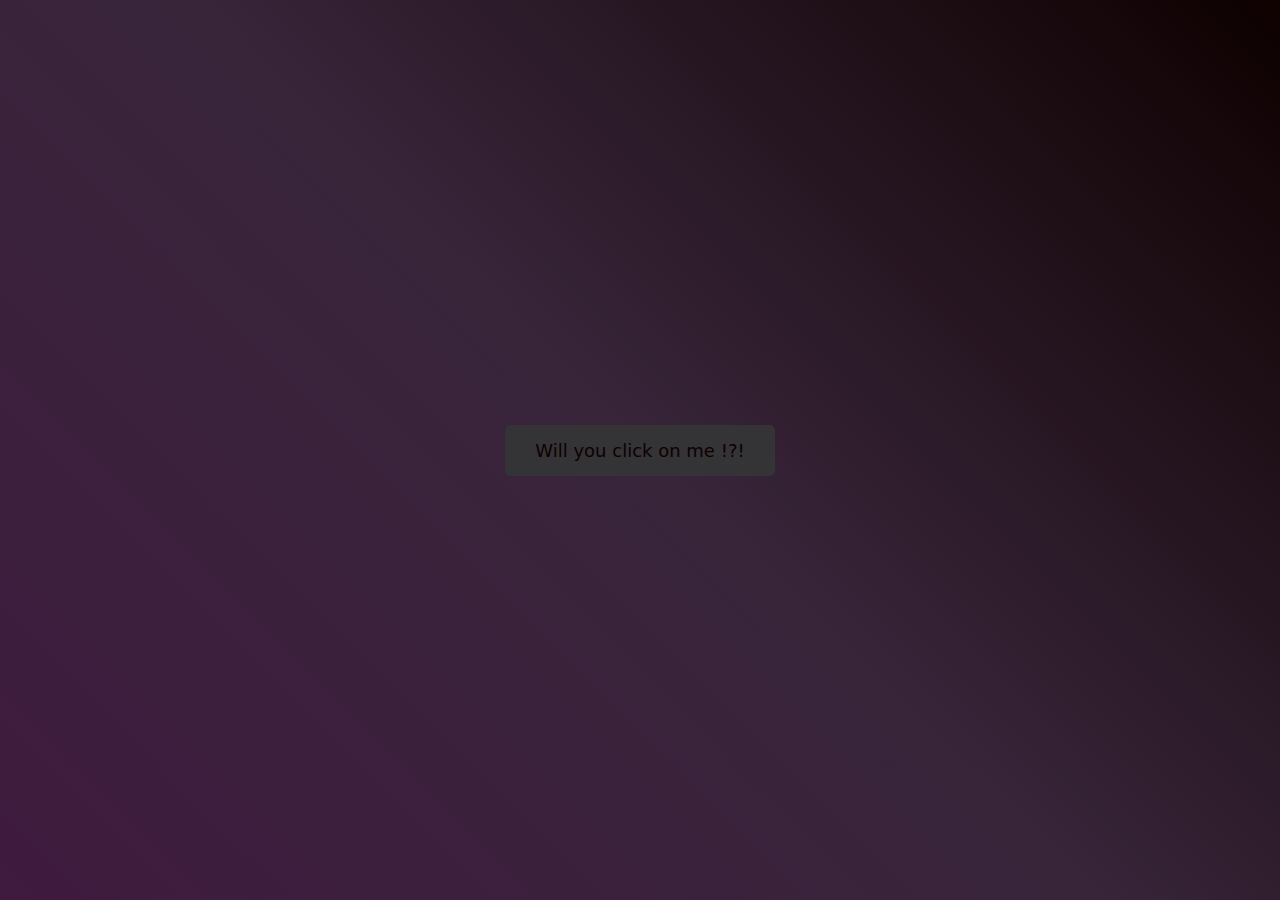
<file: index.html>
<!DOCTYPE html>
<html lang="en">
<head>
    <meta charset="UTF-8">
    <meta name="viewport" content="width=device-width, initial-scale=1.0">
    <link rel="stylesheet" href="style.css">
    <title>Will you click on me !?!</title>
</head>
<body class="combined-bg">
    <div class="container">
        <a href="message.html" class="open-message">Will you click on me !?!</a>
    </div>
</body>
</html>
</file>
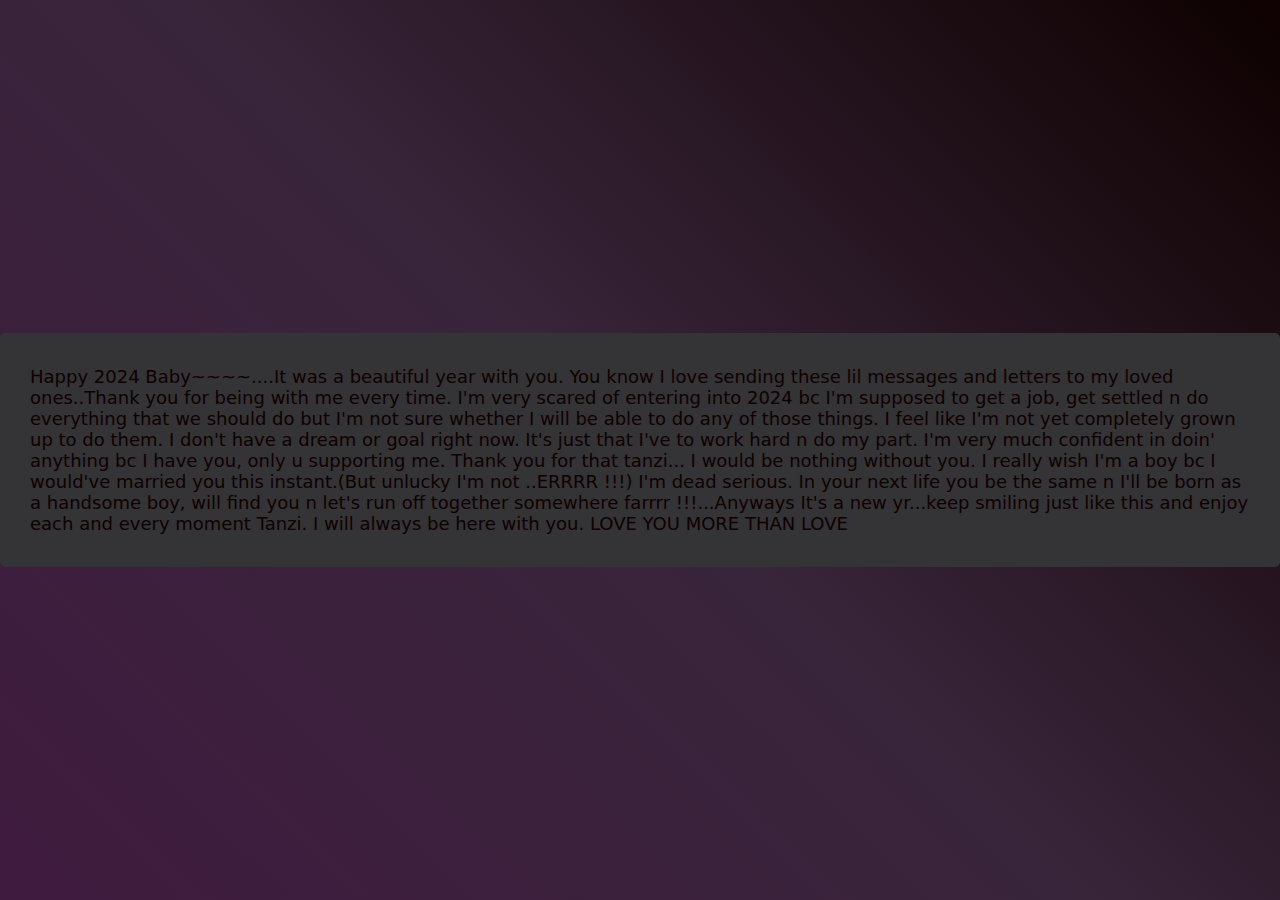
<file: message.html>
<!DOCTYPE html>
<html lang="en">
<head>
    <meta charset="UTF-8">
    <meta name="viewport" content="width=device-width, initial-scale=1.0">
    <link rel="stylesheet" href="style.css">
    <title>Message</title>
</head>
<body class="combined-bg">
    <div class="open-message">
        <p>Happy 2024 Baby~~~~....It was a beautiful year with you. You know I love sending these lil messages and letters to my loved ones..Thank you for being with me every time. I'm very scared of entering into 2024 bc I'm supposed to get a job, get settled n do everything that we should do but I'm not sure whether I will be able to do any of those things. I feel like I'm not yet completely grown up to do them. I don't have a dream or goal right now. It's just that I've to work hard n do my part. I'm very much confident in doin' anything bc I have you, only u supporting me. Thank you for that tanzi... I would be nothing without you. I really wish I'm a boy bc I would've married you this instant.(But unlucky I'm not ..ERRRR !!!) I'm dead serious. In your next life you be the same n I'll be born as a handsome boy, will find you n let's run off together somewhere farrrr !!!...Anyways It's a new yr...keep smiling just like this and enjoy each and every moment Tanzi. I will always be here with you. LOVE YOU MORE THAN LOVE</p>
    </div>
</body>
</html>
</file>
<file: style.css>
body {
    margin: 0;
    padding: 0;
    font-family:system-ui, -apple-system, BlinkMacSystemFont, 'Segoe UI', Roboto, Oxygen, Ubuntu, Cantarell, 'Open Sans', 'Helvetica Neue', sans-serif;
}

.combined-bg {
    background-size: cover;
    background: linear-gradient(45deg, #3f1b3f, #38253a, #0e0100), url('https://i.pinimg.com/564x/a2/78/b2/a278b2ced33e1866aae4b861c7690b88.jpg') center center fixed;
    height: 100vh;
    display: flex;
    align-items: center;
    justify-content: center;
}

.container {
    text-align: center;
}

.open-message {
    display: inline-block;
    padding: 15px 30px;
    font-size: 18px;
    text-decoration: none;
    color: #0e0101;
    background-color: #343335;
    border-radius: 5px;
    transition: background-color 0.3s;
}

.open-message:hover {
    background-color: #555555;
}

.message-box {
    background-color: rgba(82, 80, 80, 0.8);
    padding: 20px;
    border-radius: 10px;
    text-align: center;
    max-width: 80%;
}

.message-box p {
    margin: 0;
}
</file>
